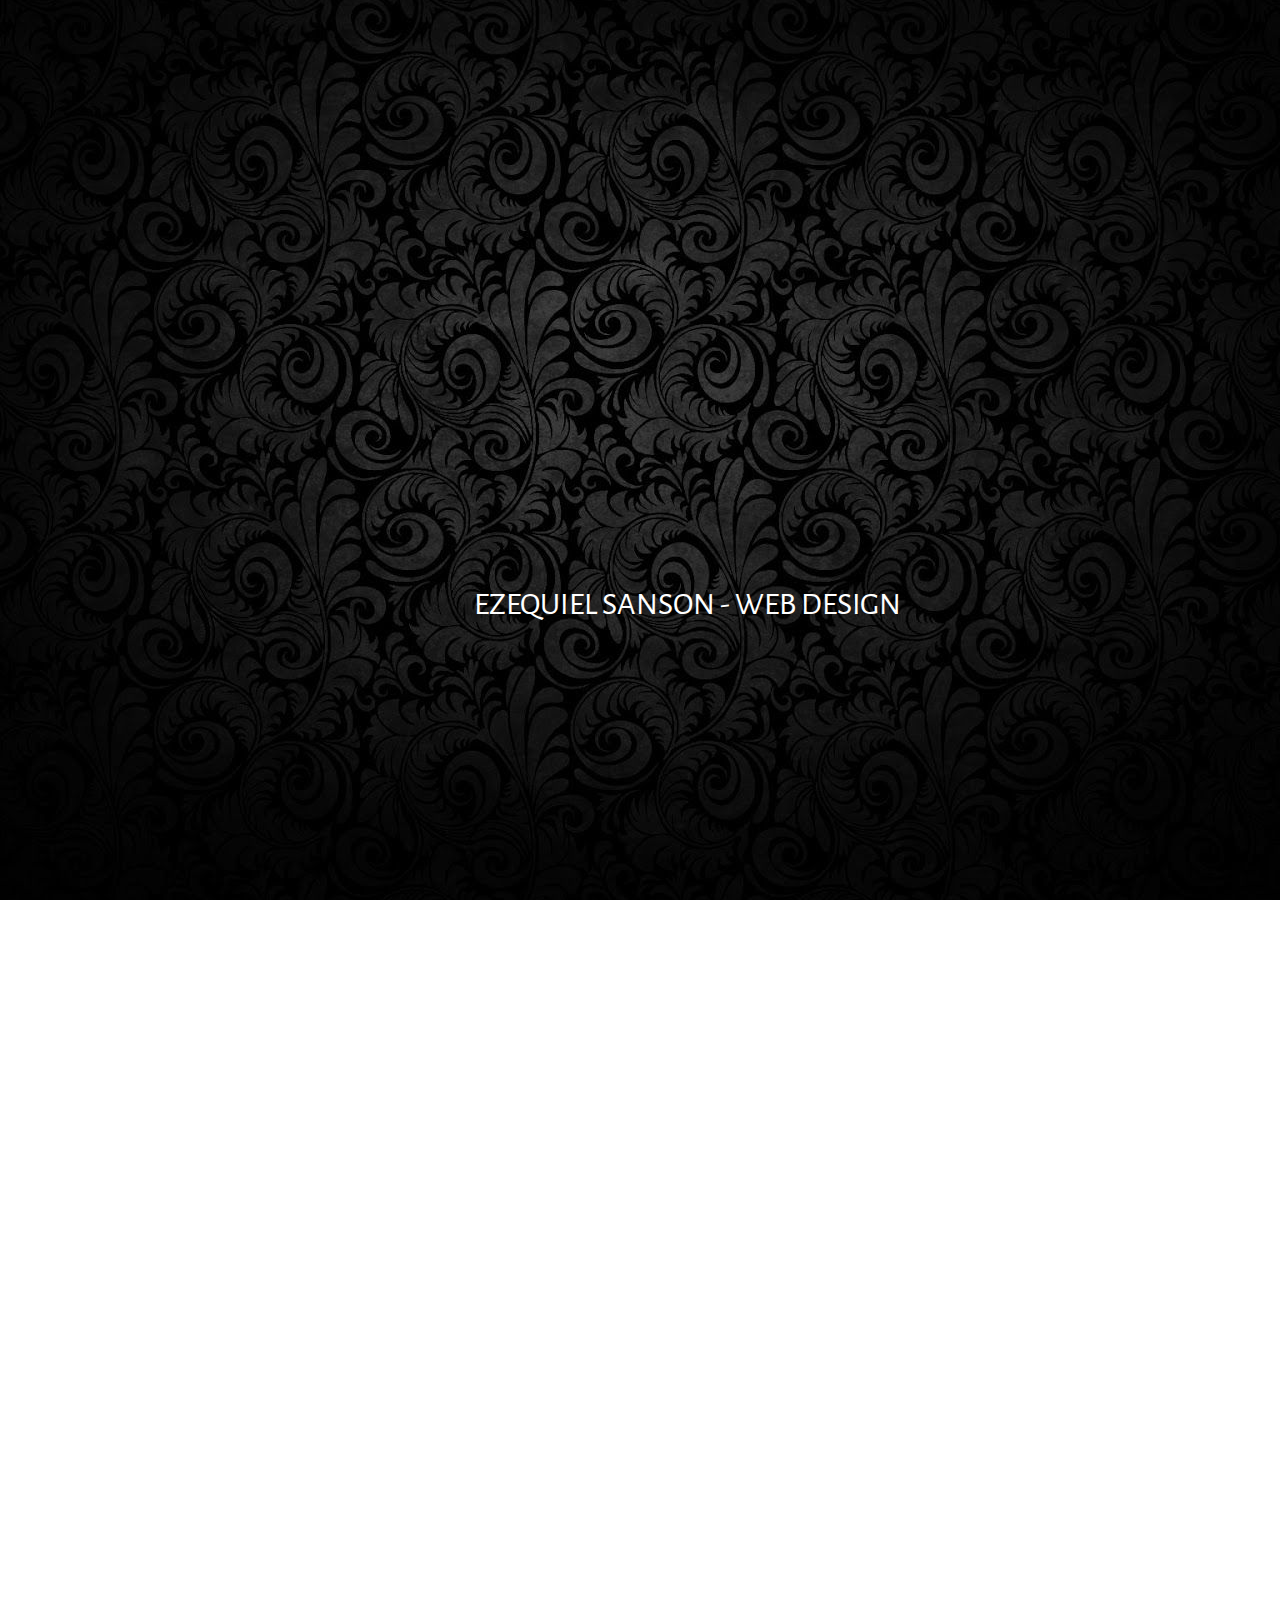
<file: Portafolio/index.html>
<!DOCTYPE html>
<html lang="en">
<head>
    <meta charset="UTF-8">
    <meta http-equiv="X-UA-Compatible" content="IE=edge">
    <meta name="viewport" content="width=device-width, initial-scale=1.0">
    <title>Sanson Ezequiel - Portafolio</title>

    <link rel="stylesheet" href="css/style.css">
    <link rel="stylesheet" href="css/slick.css">
    <link rel="stylesheet" href="css/slick-theme.css">

    <link rel="preconnect" href="https://fonts.gstatic.com">
    <link href="https://fonts.googleapis.com/css2?family=Sora&display=swap" rel="stylesheet">
    <link href="https://fonts.googleapis.com/css2?family=Akaya+Telivigala&display=swap" rel="stylesheet">
    <link href="https://fonts.googleapis.com/css2?family=Play&family=Ravi+Prakash&display=swap" rel="stylesheet">
    <link href="https://fonts.googleapis.com/css2?family=Alegreya+Sans+SC&display=swap" rel="stylesheet"> 
    <link href="https://fonts.googleapis.com/css2?family=Righteous&display=swap" rel="stylesheet">
    
    <link href="https://unpkg.com/aos@2.3.1/dist/aos.css" rel="stylesheet">
    <link rel="stylesheet" href="https://cdnjs.cloudflare.com/ajax/libs/animate.css/4.1.1/animate.min.css"/>

    <script src="js/jquery.js"></script>
</head>

<!------------------------------------------- BODY ---------------------------------------------------------------------------->
<!--------------------------------------------PRE LOADER Y NAV LATERAL -------------------------------------------------------->
<body>

    <div class="loader_bg">
        <div class="loader"></div>
        <p id="preloader">EZEQUIEL SANSON - WEB DESIGN</p>
    </div>

    <div id="estadoScroll">
        <ul>
            <li><a href="#section1" id="div1" class="active" onclick="numero = 1; numeroScroll(numero);">
                Home</a></li>
            <li><a href="#section2" id="div2" class="" onclick="numero = 2;  numeroScroll(numero);">
            Experiencia
            </a></li>
            <li><a href="#section4" id="div4" class="" onclick="numero = 4;  numeroScroll(numero);">
            Proyectos
            </a></li>
            <li><a href="#section5" id="div5" class="" onclick="numero = 5;  numeroScroll(numero);">
            Contacto
            </a></li>
        </ul>
    </div>

<!-- HEADER -------------------------------------------------------------------------------------------------------------------->

    <header>
        <div id="transparencia">

            <!--<a href="index.html"><img src=""></a>-->

        <nav id="menu">
            <ul>
                <li><a href="#section1" onclick="numero = 1; numeroScroll(numero);">HOME</a></li>
                <li><a href="#section2" onclick="numero = 2; numeroScroll(numero);">EXPERIENCIA</a></li>
                <li><a href="#section3" onclick="numero = 3; numeroScroll(numero);">PROYECTOS</a></li>
                <li><a href="#section4" onclick="numero = 4; numeroScroll(numero);">CONTACTO</a></li>
            </ul>
        </nav>
        </div>
    </header>

<!-- HOME ----------------------------------------------------------------------------------------------------------------------->

    <section id="section1">
            <video src="img/fondo.mp4" autoplay loop muted ></video>
            <div>
                <div id="animacionCuadrado"></div>
                <h1 class="animate__animated animate__backInDown animate__delay-3s">SANSÓN EZEQUIEL - FULLSTACK DEVELOPMENT</h1>
                <p class="animate__animated animate__backInDown animate__delay-4s">Universidad Nacional de la Matanza</p>
                <p class="animate__animated animate__backInDown animate__delay-5s">Tecnicatura en Desarrollo Web</p>
            </div>
    </section>

<!-- EXPERIENCIA LABORAL ------------------------------------------------------------------------------------------------------->

    <section id="section2">

    <article class="experiencia">
            <h1 id="historia" data-aos="zoom-in-left" data-aos-delay="100">MY_HISTORY</h1>

            <a class="trabajo" data-aos="zoom-in-right" data-aos-delay="200">
                <img src="img/metalurgica.jpg" alt="" class="trabajos">
                <div class="trabajos">
                    <h1 class="años2">
                        2016
                        _2017
                    </h1>
                    <h2>Ayudante Metalurgico</h2>
                    <span>Fabrica de Sillas SANSON</span>
                </div>
            </a>
                <!--<div class="trabajos" data-aos="zoom-in-right" id="sanson"></div>
            </div>

            <div class="trabajos" data-aos="zoom-in-right" id="fisio">
            -->
            <a class="trabajo" data-aos="zoom-in-left" data-aos-delay="300">
                
                <div class="trabajos">
                    <h1 class="años">2017 - 2020</h1>
                    <h2>Jefe de Produccion Tecnica</h2>
                    <span>Equipamiento Medico SEAKIT</span>
                </div>
                <img src="img/fisio.jpg" alt="" class="trabajos">
            </a>
    </article>
    </section>

    <section id="section3">

        <article class="experiencia">

            <a class="trabajo" data-aos="zoom-in-left" data-aos-delay="200">
                <img src="img/informatica.jpg" alt="" class="trabajos">
                <div class="trabajos">
                    <h1 class="años2">2017 - 2019 </h1>
                    <h2>Ingenieria en Informatica</h2>
                    <span>Universidad Nacional de la Matanza</span>
                    <p>Universitario Incompleto</p>
                </div> 
            </a>

                <a class="trabajo" data-aos="zoom-in-right" data-aos-delay="100">
                    <div class="trabajos">
                        <h1 class="años">2020 - 2021</h1>
                        <h2>Servicio Tecnico</h2>
                        <span>Equipamiento Medico TECNOIMAGEN</span>
                        <p>En Curso</p>
                    </div>
                    <img src="img/tecnoimagen.jpg" alt=""  class="trabajos">
                </a>

                <a class="trabajo" data-aos="zoom-in-left" data-aos-delay="300">
                    <img src="img/programador.jpg" alt=""  class="trabajos"> 
                    <div class="trabajos">
                        <h1 class="años2">2020 - 2021 </h1>
                        <h2>Tecnicatura en Desarrollo Web</h2>
                        <span>Universidad Nacional de la Matanza</span>
                        <p>En Curso</p>
                    </div>
                </a>
        </article>
    </section>

<!-- PROYECTOS ---------------------------------------------------------------------------------------------------------------------------->

    <section id="section4">
        <div id="pro" data-aos="flip-down" data-aos-delay="200" data-aos-duration="1000">
            <h1>PRO</h1>   
            <h2>-YECTs.</h2>
        </div>
        <div class="for_slick_slider multiple-items" data-aos="flip-down" data-aos-delay="300" data-aos-duration="1000">
            <div class="items"><img src="img/covid.jpg" alt=""></div>
            <div class="items"><img src="img/kineofix.jpg" alt=""></div>
            <div class="items"><img src="img/animaciones.jfif" alt=""></div>
            <div class="items"><img src="img/dsdesign.jpg" alt=""></div>
          </div>

        <div class="iconos">
            <img src="img/bootstrap.png" alt="" data-aos="fade-up" data-aos-delay="400">
            <img src="img/sass.png" alt="" data-aos="fade-up" data-aos-delay="500">
            <img src="img/html.png" alt="" data-aos="fade-up" data-aos-delay="600">
            <img src="img/css.png" alt="" data-aos="fade-up" data-aos-delay="700">
            <img src="img/js.png" alt="" data-aos="fade-up" data-aos-delay="800">
            <img src="img/java.png" alt="" data-aos="fade-up" data-aos-delay="900">
            <img src="img/bdd.png" alt="" data-aos="fade-up" data-aos-delay="1000">
            <img src="img/jquery.png" alt="" data-aos="fade-up" data-aos-delay="1100">
        </div>

    </section>

<!-- CONTACTAME -------------------------------------------------------------------------------------------------------------------------->

    <section id="section5">

          <article id="lenguajes">
            <a href="mailto:ezequiel.sanson@hotmail.com" id="contact" 
            data-aos="fade-right"
            data-aos-offset="300"
            data-aos-easing="ease-in-sine">
                <h2>CONTACT</h2>
                <h3>me.</h3>
            </a>
               
        </article>

    </section>

    

<!-- FOOTER ------------------------------------------------------------------------------------------------------------------------------->

    <footer id="section6">
        <div id="redes" data-aos="fade-down"
        data-aos-easing="linear"
        data-aos-duration="1300">
            <a href="https://github.com/exequii" target="_blank"><img src="img/github.png" alt=""></a>
            <a href="https://twitter.com/?lang=es" target="_blank"><img src="img/twitter.png" alt=""></a>
            <a href="https://www.instagram.com/?hl=es-la" target="_blank"><img src="img/ig.png" alt=""></a>
            <a href="https://ar.linkedin.com/in/ezequiel-sans%C3%B3n-8128b11b0" target="_blank"><img src="img/linkedin.png" alt=""></a>
        </div>

        <div id="centrado" data-aos="fade-down"
        data-aos-easing="linear"
        data-aos-duration="1300">
            <div id="nav-footer">
                <h3>Sansón, Ezequiel Damian</h3>
                <a href="#section1" onclick="numero = 1; numeroScroll(numero);">HOME</a>
                <a href="#section2" onclick="numero = 2; numeroScroll(numero);">EXPERIENCIA</a>
                <a href="#section3" onclick="numero = 3; numeroScroll(numero);">PROYECTOS</a>
                <a href="#section4" onclick="numero = 4; numeroScroll(numero);">CONTACTO</a>
            </div>
        </div>

    </footer>

 <!-- LINEAS DE SCRIPT ------------------------------------------------------------------------------------------------------------------->
    
    <script src="js/main.js"></script>
    <script src="https://unpkg.com/aos@next/dist/aos.js"></script>
    <script type="text/javascript" src="js/slick.min.js"></script>

    <script>
        setTimeout(function(){
            $('.loader_bg').fadeToggle();
        },2300);

        AOS.init();
    </script>

</body>
</html>
</file>
<file: Portafolio/css/style.css>
*{
    margin: 0;
    padding: 0;
    overflow: hidden;
}

html{
    scroll-behavior: smooth; /*esto no funciona en explorer ni safari y no se puede variar la velocidad*/
}

/********************************************************** NAV LATERAL ******************************************************************/
#estadoScroll{
    position: fixed;
    top: 40%;
    left:1%;
    z-index: 5;
    width: 6%;
    height: 15%;
    list-style-type: disc;
    list-style-position: inside;
}


#estadoScroll ul li::marker{
    color: rgba(185, 185, 185, 0.733);
}

.active{
    opacity: 1 !important;
    font-weight: bold;
    transition: all 0.3s ease-out;
    /*font-size: 1em !important;*/
}

#estadoScroll ul li a{
    text-decoration: none;
    color: rgba(185, 185, 185, 0.733);
    font-size: 0.9em;
    width: 100%;
    font-family: 'Sora', sans-serif;
    opacity: 0;
    transform: translate(0px,0px);
    position: absolute;
    left: 8%;
}

#estadoScroll ul li a:hover{
    opacity: 0.8;
    transition: all 0.3s ease-in-out;
}


/********************************************* PRE LOADER ************************************************/

.loader_bg{
    position: fixed;
    z-index: 999999;
    background: url(../img/preloader.jpg) center;
    width: 100%;
    height: 100%;
    overflow: hidden;
}

.loader{
    border: 0 solid transparent;
    border-radius: 50%;
    width: 150px;
    height: 150px;
    position: absolute;
    top: calc(50vh - 75px);
    left: calc(50vw - 75px);
    overflow: hidden;
}

#preloader{
    font-size: 2em;
    position: absolute;
    top: 65%;
    left: 37%;
    color: white;
    animation: color 3s linear infinite;
    font-family: 'Alegreya Sans SC', sans-serif;
}

.loader::before, .loader::after{
    content: '';
    border: 1em solid white;
    border-radius: 50%;
    width: inherit;
    height: inherit;
    position: absolute;
    top: -15px;
    left: -15px;
    animation: loader 2s linear infinite;
    opacity: 0;
}

.loader::before{
    animation-delay: .5s;
}

@keyframes loader{
        0%{
          transform: scale(0);
          opacity: 0;
        }
        50%{
            opacity:1;
        }
        100%{
            transform: scale(1);
            opacity: 0;
        }
      }

      @keyframes color{
        0%{
          color: #181818;
        opacity: 0;
        }
        7%{
          color: #fe8507;
          opacity: 1;
        }
        15%{
          color: #b62323;
        }
        30%{
          color: #11619C;
        }
        45%{
          color: #994aca;
        }
        60%{
          color: #a43644;
        }
        75%{
          color: orange;
        }
        90%{
          color: #3a9fd9;
          opacity: 1;
        }
        100%{
          color: #fe8507;
        }
      }

/*********************************************** NAV *****************************************************/

header nav{
    width: 100%;
}

header ul{
    display: flex;
    justify-content: space-around;
    list-style: none;
    height: 100%;
    align-items: center;
    
}

header li a{
    text-decoration: none;
    color: white;
    font-family: 'Sora', sans-serif;
    position: relative;
    line-height: 4;
    margin: 1.5em;
}

header li a:before{
        content: "";
        display: block;
        width: 0;
        height: 3px;
        background: white;
        position: absolute;
        left:0;
        bottom:0;
        transition: all .3s;
}

header li a:hover:before{
    width: 100%;
}

#transparencia{
    display: flex;
    justify-content: space-between;
    position: absolute;
    width: 100%;
    z-index: 100;
    background-color: rgba(128, 128, 128, 0.267); 
}
/************************************************ HOME ******************************************************/
#section1{
    width: 100%;
    display: flex;
    align-items: center;
    align-content: center;
    justify-content: center;
    flex-direction: column;
    color: white;
    font-family: 'Sora', sans-serif;
}

video{
    position: fixed;
    width: 100%;
    z-index: -2;
}

#section1 p{
    font-size: 20px;
    text-align: center;
}


#animacionCuadrado{
    width: 500px;
    height: 500px;
    border: 2px solid grey;
    position: absolute;
    z-index: -1;
    transform: rotate(45deg);
    top: 18%;
    left: 34.5%;

}


/************************** COLUMNA EXPERIENCIA ***********************************************************/
#section2{
    
    width: 100%;
    display: flex;
    justify-content: center;
    align-content: center;
    align-items: center;
}

.experiencia{
    display: flex;
    width: 85%;
    height: 90%;
    /*justify-content: space-around;*/
    flex-direction: column;
    justify-content: space-between;
    align-items: center;
    align-items: center;
    font-family: 'Play', sans-serif;
    color: white;
}

.trabajo img{
    filter: grayscale(0.8);
}

.trabajo:hover img{
    filter: grayscale(0);
    transition: all .8s ease-in-out;
}

#historia{
    font-size: 5em;
    font-family: 'Righteous', cursive;
    color: white;
    width: 100%;
    position: relative;
    top: -2%;
    left: 63%;
}

#section3{
    
    width: 100%;
    display: flex;
    justify-content: center;
    align-content: center;
    align-items: center;
}

.trabajos{
    width: 60%;
    height: 100%;
    color: white;
    text-align: center;
    align-content: center;
    transition: all .4s ease-in-out;
    border-radius: 5px;
}

.trabajo{
    width: 100%;
    height: 27%;
    display: flex;
    justify-content: space-around;
}

/*
#sanson{
    background: url(../img/metalurgica.jpg);
    background-size: cover;
    background-position: center;
    filter: grayscale(0.7);
}

#sanson:hover{
    filter:grayscale(0);
    transition: all 1s ease-in;
}

#informatica{
    background: url(../img/informatica.jpg);
    background-size: cover;
    background-position: top;
    filter: grayscale(0.7);
}

#informatica:hover{
    filter:grayscale(0);
    transition: all 1s ease-in;
}

#fisio{
    background: url(../img/fisio.jpeg);
    background-size: cover;
    background-position: center;
    filter: grayscale(0.7);
}

#fisio:hover{
    filter:grayscale(0);
    transition: all 1s ease-in;
}

#programador{
    background: url(../img/programador.jpg);
    background-size: cover;
    background-position: top;
    filter: grayscale(0.7);
}

#programador:hover{
    filter:grayscale(0);
    transition: all 1s ease-in;
}

#tecnoimagen{
    background: url(../img/tecnoimagen.jpg);
    background-size: cover;
    background-position: center;
    filter: grayscale(0.7);
}

#tecnoimagen:hover{
    filter:grayscale(0);
    transition: all 1s ease-in;
}
*/


.años{
    font-size: 2em;
    font-family: 'Righteous', cursive;
    display: flex;
    flex-direction: column;
    position: relative;
    left: 46%;
    top: 41%;
    transform: rotate(-90deg);
}

.años2{
    font-size: 2em;
    font-family: 'Righteous', cursive;
    display: flex;
    flex-direction: column;
    position: relative;
    left: -46%;
    top: 41%;
    transform: rotate(90deg);
}


/********************************* COLUMNA PROYECTOS ***************************************************/
#section4{
    display: flex;
    flex-direction: column;
    align-items: center;
    align-content: center;
}

#pro{
    width: 100%;
    height: 30%;
}

#section4 h1{
    display: block;
    font-size: 7em;
    color: white;
    font-family: 'Righteous', cursive;
    position: relative;
    left: 12%;
    top: 5%;
}
#section4 h2{
    display: block;
    font-size: 4.5em;
    color: white;
    font-family: 'Righteous', cursive;
    position: relative;
    left: 17%;
    top: 1%;
}

#section4 p{
    display: block;
    font-size: 2.5em;
    color: white;
    font-family: 'Righteous', cursive;
    position: relative;
}


.for_slick_slider{
    display: flex;
    width: 100%;
    height: 45%;
    position: absolute;
}

.for_slick_slider .items{
    width: 350px;
    height: 200px;
    margin: 50px;
    background-color: grey;
    transition: all linear .4s;
}


.for_slick_slider .slick-center {
    transform: scale(1.2);
}

.for_slick_slider img{
    transition: all 1s ease-in-out;
}

.for_slick_slider img:hover{
    transform: scale(1.1);
    -webkit-transform:scale(1.1);
    transition: all 1s ease-in-out;
    overflow: hidden;
}


.items{
    box-shadow: 2px 2px 15px 1px black;
}

.items img{
    width: 100%;
    height: 100%;
}

.iconos{
    width: 60%;
    height: 20%;
    display: flex;
    justify-content: space-around;
    align-items: center;
    align-content: center;
    overflow: hidden;
}

.iconos img{
    width: 10%;
}


/********************************************** CONTACTAME *************************************************/

#section5{
    background-color: rgb(85, 85, 85);
    width: 100%;
    display: flex;
    align-items: center;
    align-content: center;
    justify-content: center;
}

#lenguajes{
    height: 100%;
    width: 100%;
    display: flex;
    flex-direction: column;
    align-items: center;
    align-content: center;
    font-family: 'Sora', sans-serif;
    font-size: 1.5em;
}

#contact{
    height: 40%;
    width: 100%;
    display: flex;
    flex-direction: column;
    position: relative;
    top: 2%;
    left: 7%;
    text-decoration: none;
}

#contact:hover{
    opacity: 0.5;
}

#lenguajes h2{
    display: block;
    font-size: 7em;
    color: white;
    font-family: 'Righteous', cursive;
    position: relative;
}

#lenguajes h3{
    display: block;
    font-size: 5em;
    color: white;
    font-family: 'Righteous', cursive;
    position: relative;
    left: 24%;
    top: -10%;
}




/************************************************* FOOTER *****************************************************/

footer{
    height: 200px;
    background-color: rgba(56, 56, 56, 0.821);
    display: flex;
    flex-direction: row;
    align-items: center;
    align-content: center;
    justify-content: space-around;
    font-family: 'Sora', sans-serif;
}

footer a{
    text-decoration: none;
    color: white;
    transform: scale(1);
    transition: all 1s;
}

footer #centrado a:hover{
    color: black;
    transform: scale(1.5);
}

#centrado{
    width: 90%;
    height: 100%;
}

#nav-footer{
    display: flex;
    flex-direction: column;
    align-items: center;
    align-content: center;
    justify-content: center;
    width: 90%;
    height: 100%;
}

#redes{
    display: flex;
    flex-direction: column;
    width: 10%;
    
}

#redes img{
    width: 20%;
    margin-bottom: 5%;
    margin-left: 15%;
}


/************************************** BARRA SCROLL VERTICAL **************************************/
::-webkit-scrollbar {
    width: 8px;     /* Tamaño del scroll en vertical */
    height: 8px;    /* Tamaño del scroll en horizontal */
    /*display: none;  /* Ocultar scroll */
}

/* Ponemos un color de fondo y redondeamos las esquinas del thumb */
::-webkit-scrollbar-thumb {
    background: #25252580;
}
/* Cambiamos el fondo y agregamos una sombra cuando esté en hover */
::-webkit-scrollbar-thumb:hover {
    background: black;
    box-shadow: 0 0 2px 1px rgba(0, 0, 0, 0.2);
}
/* Cambiamos el fondo cuando esté en active */
::-webkit-scrollbar-thumb:active {
    background-color: #252525;
}
/* Ponemos un color de fondo y redondeamos las esquinas del track */
::-webkit-scrollbar-track {
    background: #25252560;
}


/***************************** MEDIA QUERIES *******************************************************/

@media screen and (min-width: 1200px){
    #contact{
        font-size: 60%;
    }

    .años{
        font-size: 1.6em;
    }
    .años2{
        font-size: 1.6em;
    }

    #historia{
        font-size: 4em;
    }

    #pro h1{
        font-size: 5.5em;
    }

    #pro h2{
        font-size: 2.5em;
    }

}
</file>
